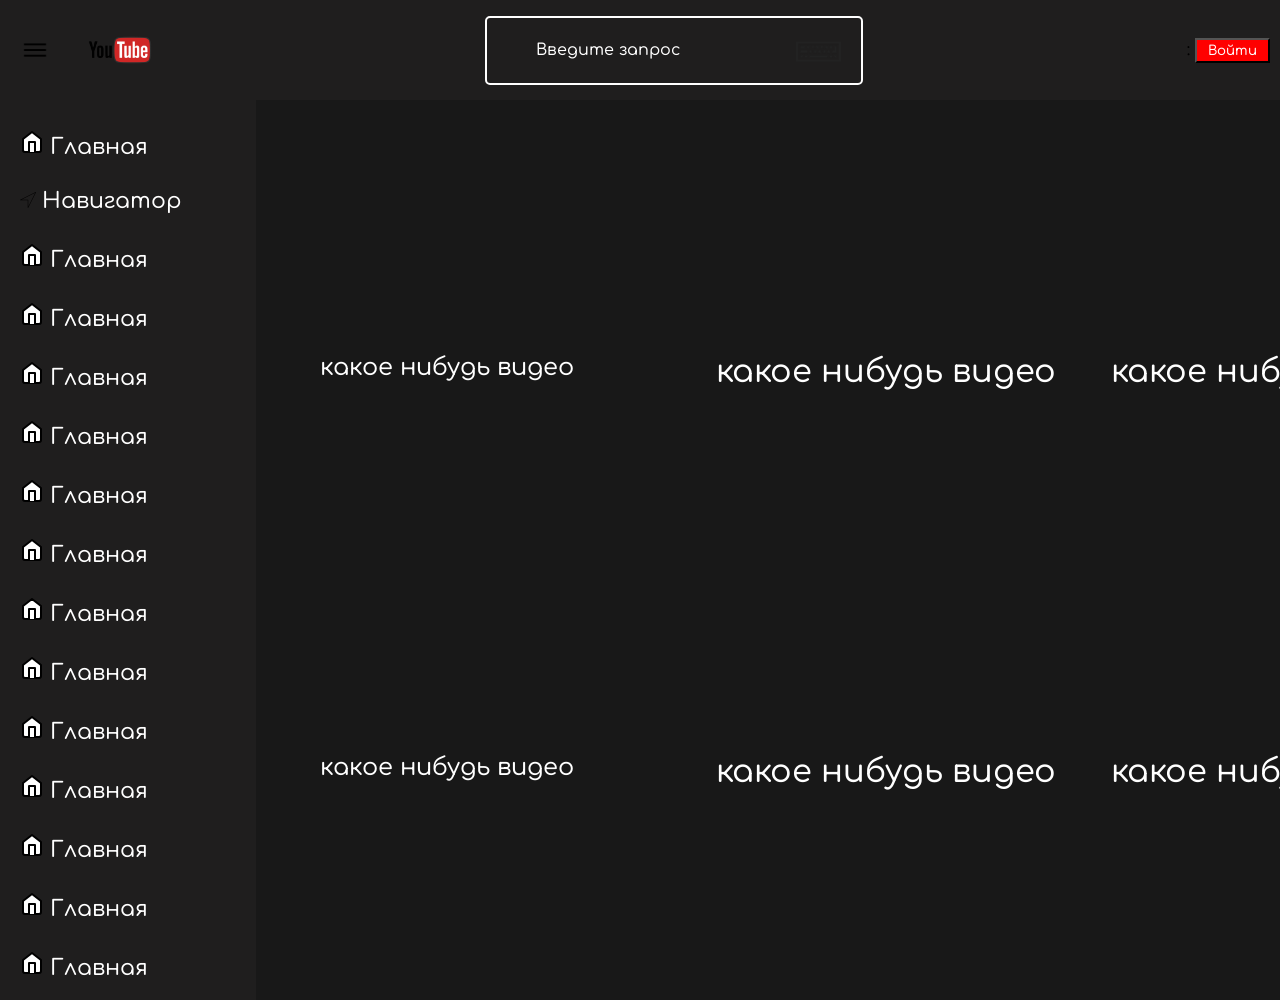
<file: img/12.html>
<!DOCTYPE html>
<html lang="en">

<head>
    <meta charset="UTF-8">
    <meta http-equiv="X-UA-Compatible" content="IE=edge">
    <meta name="viewport" content="width=device-width, initial-scale=1.0">
    <title>Document</title>
    <link rel="stylesheet" href="./12.css">
</head>

<body>

    <header>
        <div class="left">
            <img class="left-img" src="./9035507_menu_outline_icon.png">

            <img class="left-youtube" src="./2392284_logo_social media_videos_youtube_icon.png">
        </div>

        <div class="midle">
            <input placeholder="Введите запрос" type="search">
            <img src="./6137738_key_keyboard_device_technology_icon.png">
        </div>

        <div class="right">
            <span>:</span>
            <button class="btn">Войти</button>
        </div>
    </header>

    <aside>
        <button>
            <img src="./home.svg" alt="">
            Главная
        </button>
        <button>
            <img src="./2.png" alt="">
         навигатор
        </button>
        <button>
            <img src="./home.svg" alt="">
            Главная
        </button>
        <button>
            <img src="./home.svg" alt="">
            Главная
        </button>
        <button>
            <img src="./home.svg" alt="">
            Главная
        </button>
        <button>
            <img src="./home.svg" alt="">
            Главная
        </button>
        <button>
            <img src="./home.svg" alt="">
            Главная
        </button>
        <button>
            <img src="./home.svg" alt="">
            Главная
        </button>
        <button>
            <img src="./home.svg" alt="">
            Главная
        </button>
        <button>
            <img src="./home.svg" alt="">
            Главная
        </button>
        <button>
            <img src="./home.svg" alt="">
            Главная
        </button>
        <button>
            <img src="./home.svg" alt="">
            Главная
        </button>
        <button>
            <img src="./home.svg" alt="">
            Главная
        </button>
        <button>
            <img src="./home.svg" alt="">
            Главная
        </button>
        <button>
            <img src="./home.svg" alt="">
            Главная
        </button>
        <button>
            <img src="./home.svg" alt="">
            Главная
        </button>
        <button>
            <img src="./home.svg" alt="">
            Главная
        </button>
        <button>
            <img src="./home.svg" alt="">
            Главная
        </button>
        <button>
            <img src="./home.svg" alt="">
            Главная
        </button>
        <button>
            <img src="./home.svg" alt="">
            Главная
        </button>
        <button>
            <img src="./home.svg" alt="">
            Главная
        </button>
        <button>
            <img src="./home.svg" alt="">
            Главная
        </button>
        <button>
            <img src="./home.svg" alt="">
            Главная
        </button>
        <button>
            <img src="./home.svg" alt="">
            Главная
        </button>
        <button>
            <img src="./home.svg" alt="">
            Главная
        </button>
        <button>
            <img src="./home.svg" alt="">
            Главная
        </button>
        <button>
            <img src="./home.svg" alt="">
            Главная
        </button>
        <button>
            <img src="./home.svg" alt="">
            Главная
        </button>
    </aside>

    <main>
        <div class="container">
            <div class="box">
                <iframe width="300" height="250" src="https://www.youtube.com/embed/Kq0XPWVe3AE"
                    title="YouTube video player" frameborder="0"
                    allow="accelerometer; autoplay; clipboard-write; encrypted-media; gyroscope; picture-in-picture"
                    allowfullscreen></iframe>
                <div class="info-block">
                    <div class="round"></div>
                    <h2>какое нибудь видео</h2>
                </div>
            </div>
            <div class="box">
                <iframe width="300" height="250" src="https://www.youtube.com/embed/Pdog70D9-ok"
                    title="YouTube video player" frameborder="0"
                    allow="accelerometer; autoplay; clipboard-write; encrypted-media; gyroscope; picture-in-picture"
                    allowfullscreen></iframe>
                <div class="info-block">
                    <div class="round"></div>
                    <h1>какое нибудь видео</h1>
                </div>
            </div>
            <div class="box">
                <iframe width="300" height="250" src="https://www.youtube.com/embed/Pdog70D9-ok"
                    title="YouTube video player" frameborder="0"
                    allow="accelerometer; autoplay; clipboard-write; encrypted-media; gyroscope; picture-in-picture"
                    allowfullscreen></iframe>
                <div class="info-block">
                    <div class="round"></div>
                    <h1>какое нибудь видео</h1>
                </div>
            </div>
        </div>
    </div>
    <div class="container">
        <div class="box">
            <iframe width="300" height="250" src="https://www.youtube.com/embed/Kq0XPWVe3AE"
                title="YouTube video player" frameborder="0"
                allow="accelerometer; autoplay; clipboard-write; encrypted-media; gyroscope; picture-in-picture"
                allowfullscreen></iframe>
            <div class="info-block">
                <div class="round"></div>
                <h2>какое нибудь видео</h2>
            </div>
        </div>
        <div class="box">
            <iframe width="300" height="250" src="https://www.youtube.com/embed/Pdog70D9-ok"
                title="YouTube video player" frameborder="0"
                allow="accelerometer; autoplay; clipboard-write; encrypted-media; gyroscope; picture-in-picture"
                allowfullscreen></iframe>
            <div class="info-block">
                <div class="round"></div>
                <h1>какое нибудь видео</h1>
            </div>
        </div>
        <div class="box">
            <iframe width="300" height="250" src="https://www.youtube.com/embed/Pdog70D9-ok"
                title="YouTube video player" frameborder="0"
                allow="accelerometer; autoplay; clipboard-write; encrypted-media; gyroscope; picture-in-picture"
                allowfullscreen></iframe>
            <div class="info-block">
                <div class="round"></div>
                <h1>какое нибудь видео</h1>
            </div>
        </div>
    </div></div>
    </main>

</body>

</html>
</file>
<file: img/12.css>
@import url('https://fonts.googleapis.com/css2?family=Comfortaa:wght@300;400;500;600;700&display=swap');

* {
    margin: 0;
    padding: 0;
    box-sizing: border-box;
    font-family: "Comfortaa";
    font-weight: 500;
}

body {
    background-color: #181818FF;
}

header {
    display: flex;
    justify-content: space-between;
    background-color: rgba(34, 33, 33, .8);
    padding: 10px 10px;
    text-align: center;
    align-items: center;
    position: fixed;
    top: 0px;
    left: 0px;
    right: 0px;
}

.left {
    display: flex;
    gap: 40px;
}

.left .left-youtube {
    width: 80px;
    height: 80px;
}

.left .left-img {
    transform: translate(10px, 25px);
    height: 30px;
    width: 30px;
}

.midle img {
    height: 45px;

}

.midle input {
    all: unset;
    color: white;
}

.midle input::placeholder {
    color: white;
}

.midle {
    display: flex;
    align-items: center;
    justify-content: space-between;
    width: 30%;
    padding: 10px 20px;
    gap: 20px;
    border: 2px solid white;
    border-radius: 5px;
}

aside {
    display: flex;
    flex-direction: column;
    align-items: flex-start;
    gap: 10px;
    padding: 20px 10px;

    position: fixed;
    top: 100px;

    width: 20%;
    height: 100%;
    background-color: rgba(34, 33, 33, .8);
    overflow: scroll;
}

aside button {
    width: 100%;
    padding: 10px;
    background: none;
    color: white;
    font-size: 22px;
    text-transform: capitalize;
    text-align: start;
    border: none;
    transition: .5s ease#383838FF;
}

aside button:hover {
    background-color: #383838FF;
}

aside::-webkit-scrollbar {
    background-color: transparent;
    width: 10px;
}

aside::-webkit-scrollbar-thumb {
    background-color: #383838FF;
    border-radius: 30px;
}

.container {
    width: 90%;
    height: 300px;
    margin-left: 25%;
    margin-top: 100px;
    display: flex;
    gap: 0px 50px;
    flex-wrap: wrap;
}

.box {
    color: white;
    width: 30%;
    height: 500px;
}

.container2 {
    width: 90%;
    height: 300px;
    margin-left: 25%;
    margin-top: 100px;
    display: flex;
    gap: 0px 50px;
    flex-wrap: wrap;
}

.btn {
    width: 75px;
    height: 25px;
    text-align: center;
    color: white;
    background-color: red;
}
</file>
